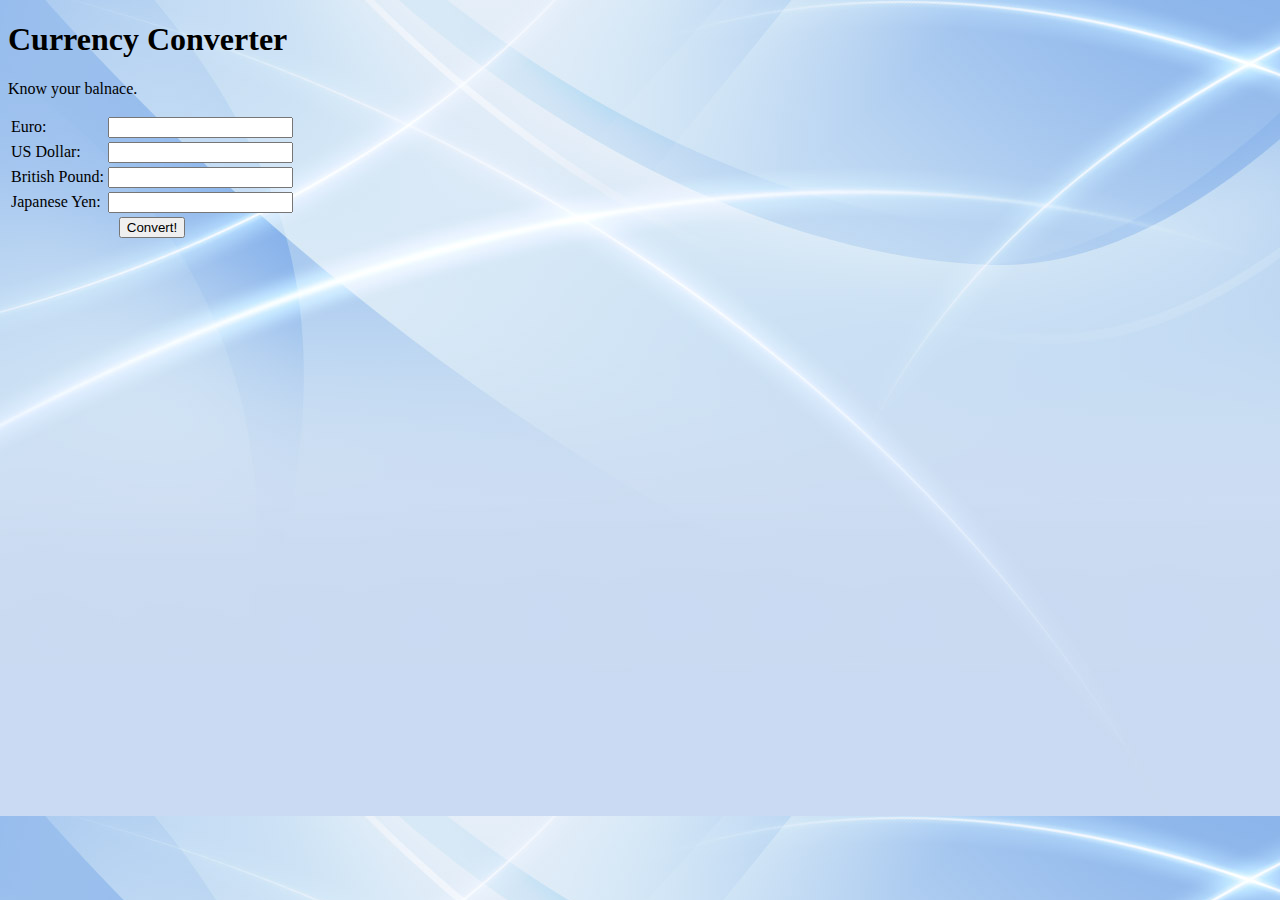
<file: root/currency.html>
<!DOCTYPE html>
<html>
<head>
    
<script language="JavaScript">
<!--
function euroConverter(){
document.converter.dollar.value = document.converter.euro.value * 1.470
document.converter.pound.value = document.converter.euro.value * 0.717
document.converter.yen.value = document.converter.euro.value * 165.192
}
function dollarConverter(){
document.converter.euro.value = document.converter.dollar.value * 0.680
document.converter.pound.value = document.converter.dollar.value * 0.488
document.converter.yen.value = document.converter.dollar.value * 112.36
}
function poundConverter(){
document.converter.dollar.value = document.converter.pound.value * 2.049
document.converter.euro.value = document.converter.pound.value * 1.394
document.converter.yen.value = document.converter.pound.value * 230.27
}
function yenConverter(){
document.converter.dollar.value = document.converter.yen.value * 0.0089
document.converter.pound.value = document.converter.yen.value * 0.00434
document.converter.euro.value = document.converter.yen.value * 0.00605
}
//-->
</script>
</head>
<body background="1954265.jpg">
    

<h1>Currency Converter</h1>
<p>Know your balnace.</p>


<form name="converter">
<table border="0">
<tr>
<td>Euro: </td><td><input type="text" name="euro" onChange="euroConverter()" /></td>
</tr>
<tr>
<td>US Dollar: </td><td><input type="text" name="dollar" onChange="dollarConverter()" /></td>
</tr>
<tr>
<td>British Pound:</td><td><input type="text" name="pound" onChange="poundConverter()" /></td>
</tr>
<tr>
<td>Japanese Yen: </td><td><input type="text" name="yen" onChange="yenConverter()" /></td>
</tr>
<tr>
<td colspan="2" align="center"><input type="button" value="Convert!" /></td>
</tr>
</table>
</form>

</body>
</html>
</file>
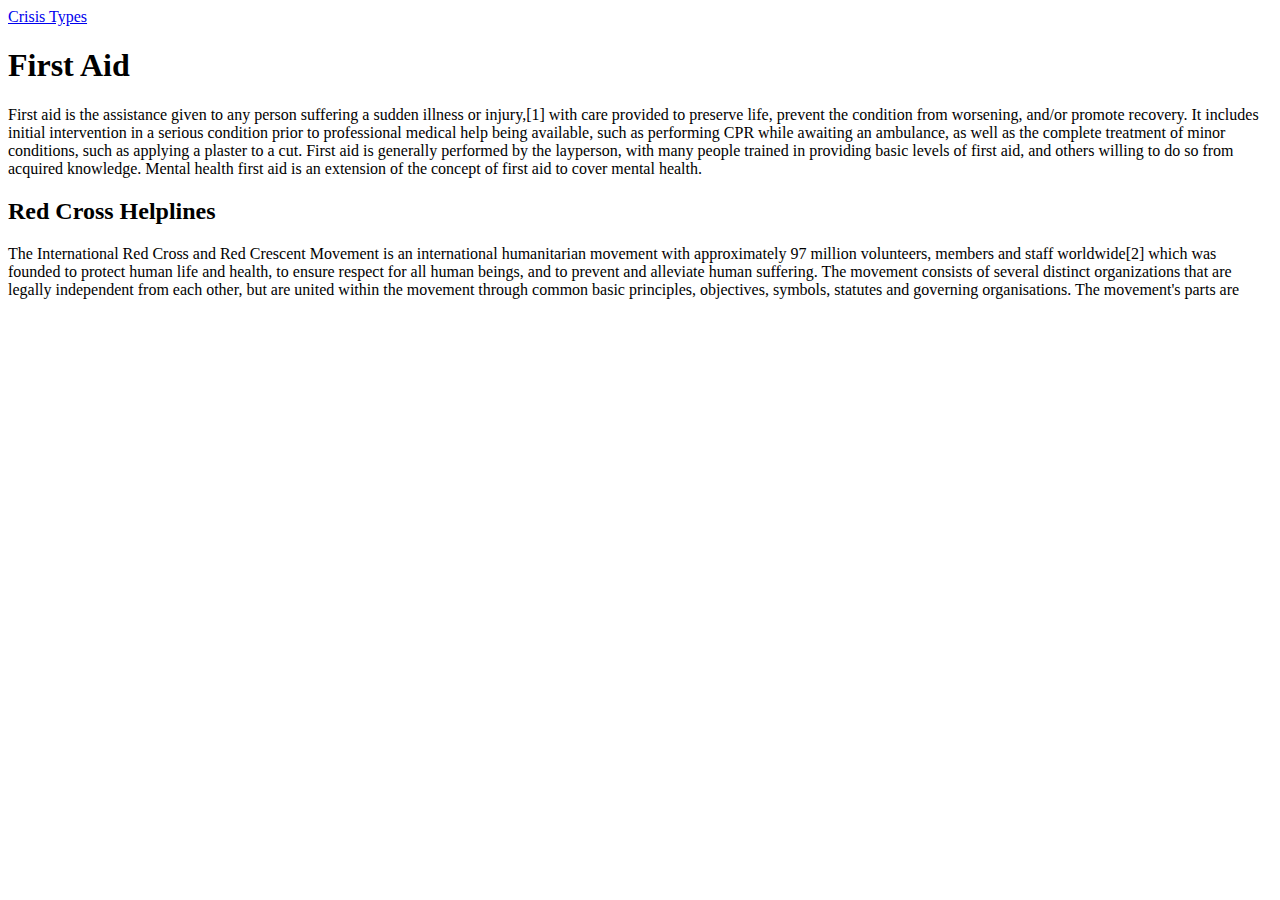
<file: root/index7.html>
<!DOCTYPE html>
<html>
<head>
<title>References</title>
<style type="text/css">
 .row { vertical-align: top; height:auto !important; }
 .list {display:none; }
 .show {display: none; }
 .hide:target + .show {display: inline; }
 .hide:target {display: none; }
 .hide:target ~ .list {display:inline; }
 @media print { .hide, .show { display: none; } }
 </style>
</head>
<body >


<div class="row">
 <a href="#hide1" class="hide" id="hide1">Crisis Types</a>
 <a href="#show1" class="show" id="show1">Collapse</a>
 <div class="list">
 <ul>
 <li><a href="http://www.police.gov.in/content/">1.Terroism</a></li>
 <li><a href="http://www.redcross.org">2.Natural Disasters</a></li>
 <li><a href="hwww.passportindia.gov.in">3.Stolen Passport</a></li>
 <li><a href="ndrfandcd.gov.in/fire.aspx">4.Fire</a></li>
 <li><a href="http://www.police.gov.in/content/">5.Cyber Crime</a></li>
 </ul>
 </div>
 </div>

 <h1> First Aid </h1>

 <p>First aid is the assistance given to any person suffering a sudden illness or injury,[1] with care provided to preserve life, prevent the condition from worsening, and/or promote recovery. It includes initial intervention in a serious condition prior to professional medical help being available, such as performing CPR while awaiting an ambulance, as well as the complete treatment of minor conditions, such as applying a plaster to a cut. First aid is generally performed by the layperson, with many people trained in providing basic levels of first aid, and others willing to do so from acquired knowledge. Mental health first aid is an extension of the concept of first aid to cover mental health.</p>

 <h2> Red Cross Helplines </h2>

 <p> The International Red Cross and Red Crescent Movement is an international humanitarian movement with approximately 97 million volunteers, members and staff worldwide[2] which was founded to protect human life and health, to ensure respect for all human beings, and to prevent and alleviate human suffering.

The movement consists of several distinct organizations that are legally independent from each other, but are united within the movement through common basic principles, objectives, symbols, statutes and governing organisations. The movement's parts are</p>



 


</body>
</html>
</file>
